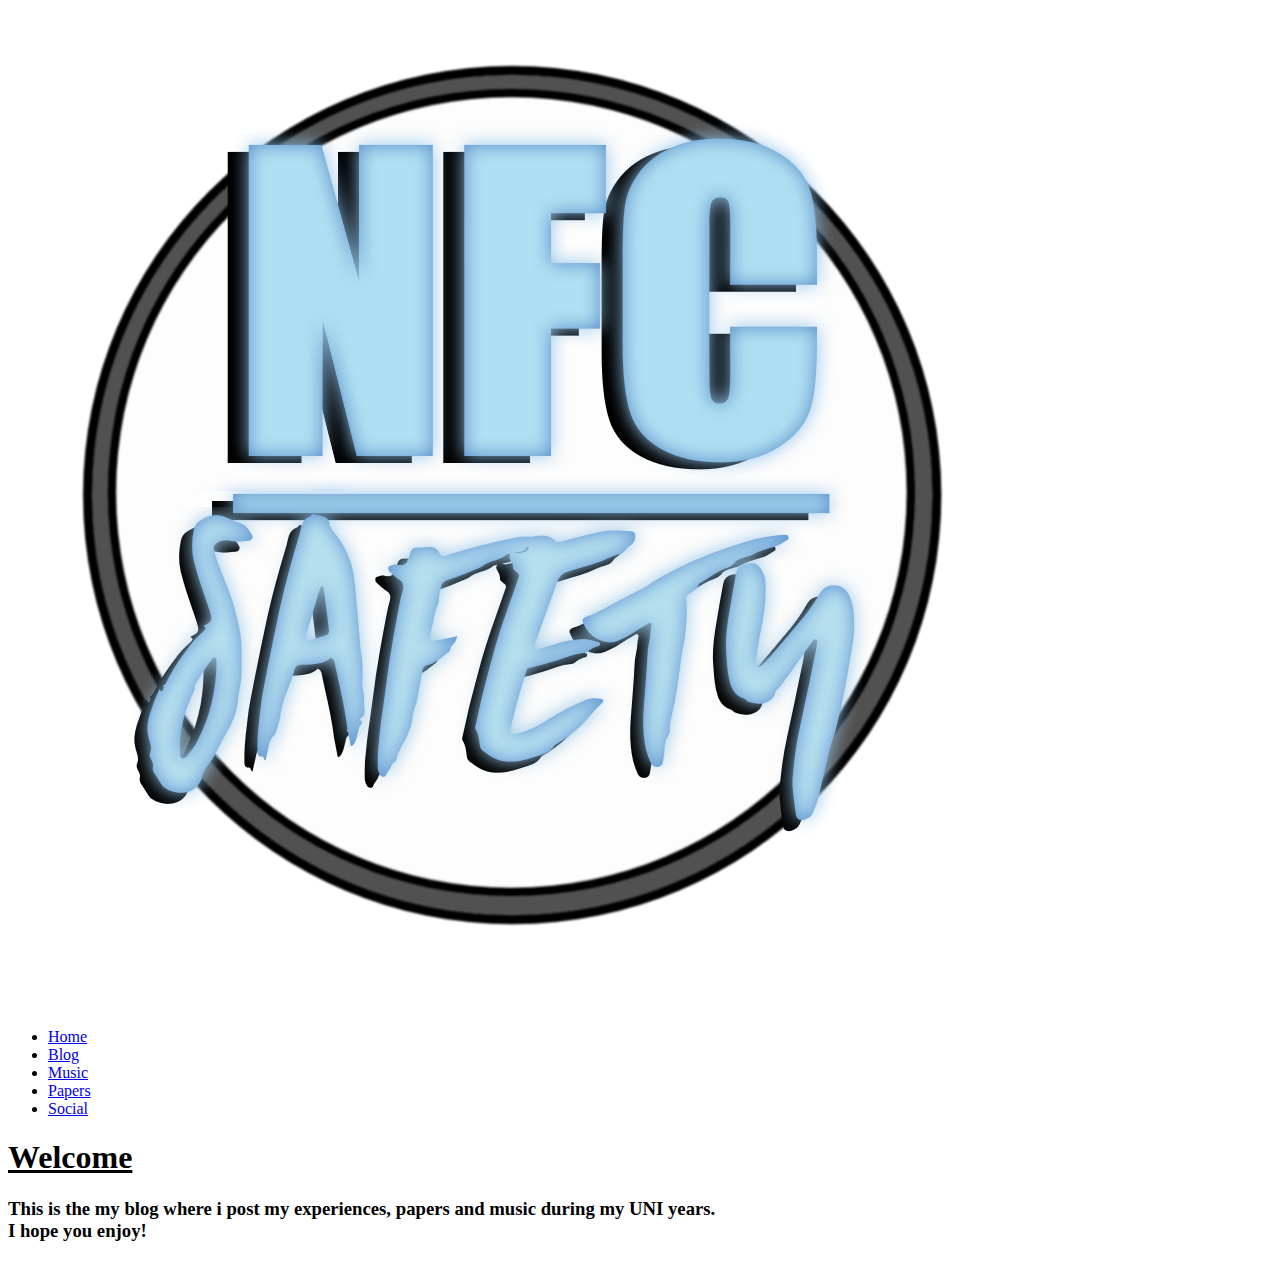
<file: Pages/Blog/Blog.html>
<!DOCTYPE html>
<html>
<head>
  <link rel="icon" href="https://raw.githubusercontent.com/spaghettimachete/spaghettimachete.github.io/master/icon.png">
<title>Blog Posts</Title>
<link rel="stylesheet" type="text/css" href="https://spaghettimachete.github.io/Stylesheets/StylesheetBlog.css">
<script src="http://code.jquery.com/jquery-3.3.1.js"
  integrity="sha256-2Kok7MbOyxpgUVvAk/HJ2jigOSYS2auK4Pfzbm7uH60="
  crossorigin="anonymous"></script>
<script type="text/javascript">
$(window).on('scroll', function(){
if($(window).scrollTop()) {
$('nav').addClass('black');
}
else
{
$('nav').removeClass('black');
}
})
</script>
</head>
<body>

<nav>
<div class="logo" id="navbar">
<img src="logo.png" alt="Logo" >
</div>
<ul>
<li><a href="https://spaghettimachete.github.io/index.html">Home</a></li>
<li><a href="https://spaghettimachete.github.io/Pages/Blog/Blog.html" class="active">Blog</a></li>
<li><a href="https://spaghettimachete.github.io/Pages/Music/Music.html">Music</a></li>
<li><a href="https://spaghettimachete.github.io/Pages/Papers/Papers.html">Papers</a></li>
<li><a href="https://spaghettimachete.github.io/Pages/Social Links/Social.html">Social</a></li>
<ul/>
</nav>
<section class="sec1"></section>
<section class=content>
<u><b><h1>Welcome</h1><b/></u>
<h3><p>This is the my blog where i post my experiences, papers and music during my UNI years.<br>
I hope you enjoy!</h3></p>
</section>
</body>
</html>
</file>
